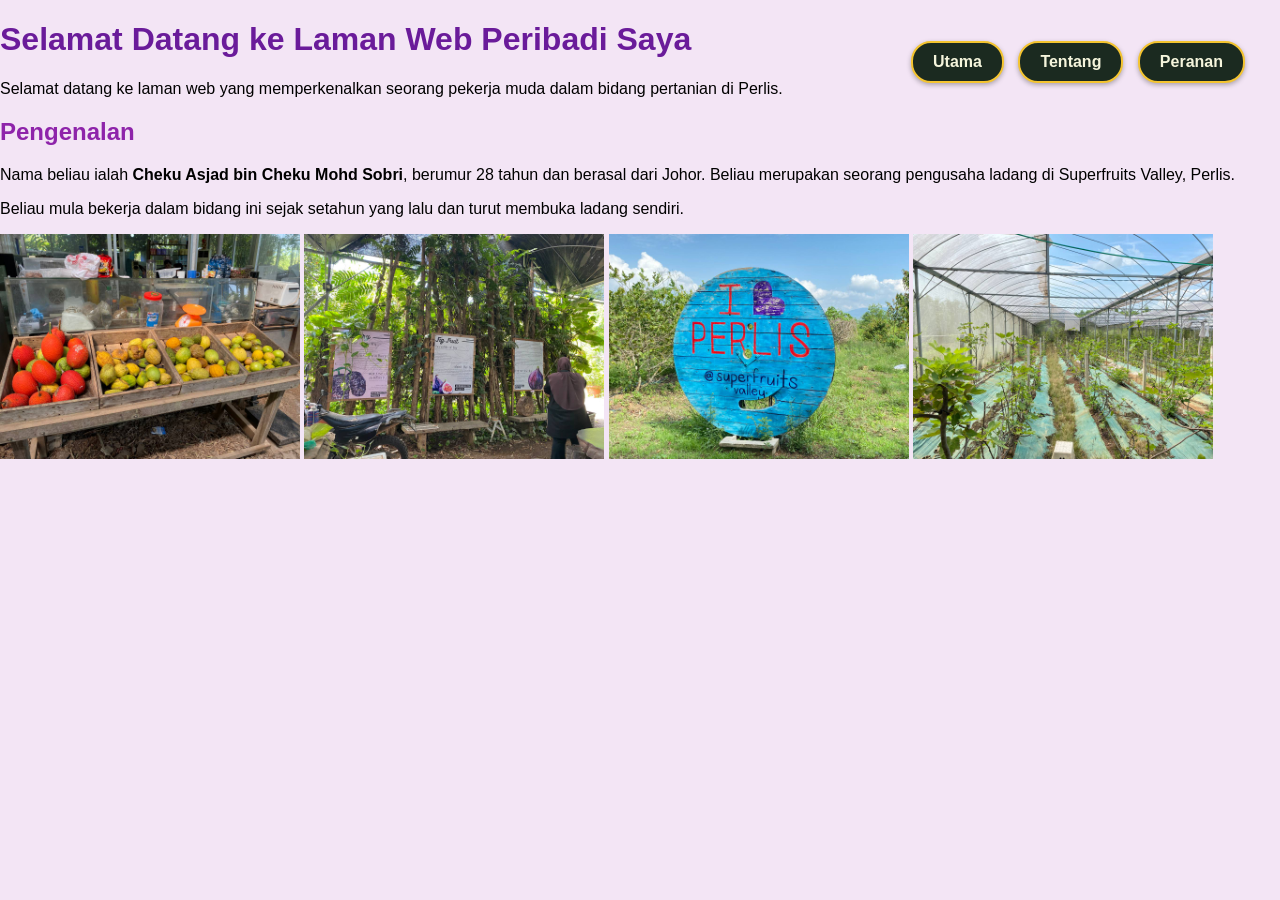
<file: index.html>
<!DOCTYPE html>
<html>
<head>
    <title>Utama</title>
    <link rel="stylesheet" href="style.css">
</head>
<body>

<p class="menu">
    <a href="index.html">Utama</a>
    <a href="about.html">Tentang</a>
    <a href="role.html">Peranan</a>
</p>

<div class="gambar-row">
    <h1>Selamat Datang ke Laman Web Peribadi Saya</h1>

    <p>Selamat datang ke laman web yang memperkenalkan seorang pekerja muda dalam bidang pertanian di Perlis.</p>

    <h2>Pengenalan</h2>
    <p>Nama beliau ialah <b>Cheku Asjad bin Cheku Mohd Sobri</b>, berumur 28 tahun dan berasal dari Johor. Beliau merupakan seorang pengusaha ladang di Superfruits Valley, Perlis.</p>

    <p>Beliau mula bekerja dalam bidang ini sejak setahun yang lalu dan turut membuka ladang sendiri.</p>

    <img src="gambar1.jfif" alt="Ladang" width="300">
    <img src="gambar2.jfif" alt="Ladang" width="300">
    <img src="gambar3.jfif" alt="Ladang" width="300">
    <img src="gambar4.jfif" alt="Ladang" width="300">
</div>

</body>
</html>
</file>
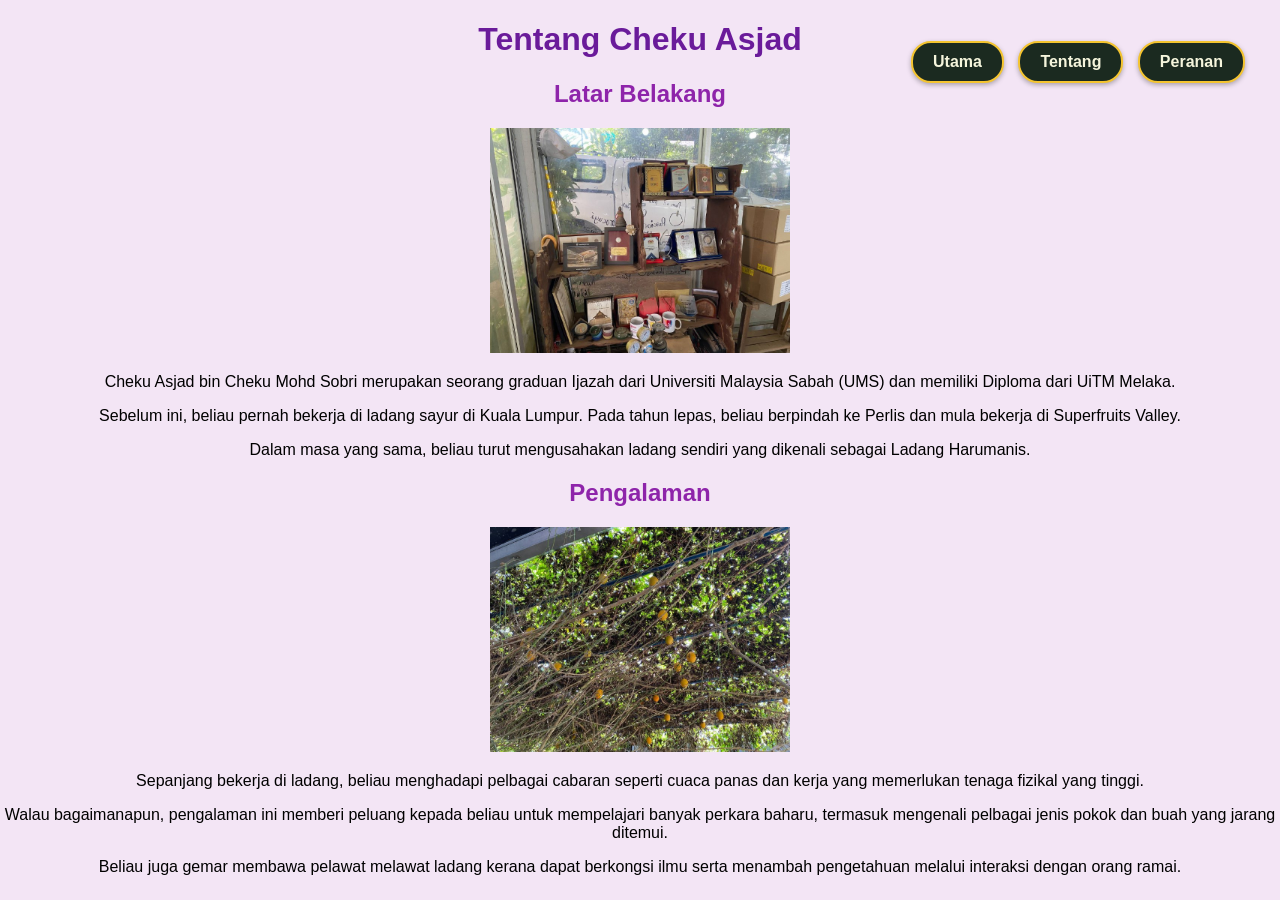
<file: about.html>
<!DOCTYPE html>
<html>
<head>
    <title>Tentang</title>
    <link rel="stylesheet" href="style.css">
</head>
<body>


<p class="menu">
    <a href="index.html">Utama</a>
    <a href="about.html">Tentang</a>
    <a href="role.html">Peranan</a>
</p>

<div style="text-align: center;">
    <h1>Tentang Cheku Asjad</h1>

    <h2>Latar Belakang</h2>

    <img src="sijil.jfif" width="300">

    <p>Cheku Asjad bin Cheku Mohd Sobri merupakan seorang graduan Ijazah dari Universiti Malaysia Sabah (UMS) dan memiliki Diploma dari UiTM Melaka.</p>

    <p>Sebelum ini, beliau pernah bekerja di ladang sayur di Kuala Lumpur. Pada tahun lepas, beliau berpindah ke Perlis dan mula bekerja di Superfruits Valley.</p>

    <p>Dalam masa yang sama, beliau turut mengusahakan ladang sendiri yang dikenali sebagai Ladang Harumanis.</p>

    <h2>Pengalaman</h2>

    <img src="buahan.jfif" width="300">

    <p>Sepanjang bekerja di ladang, beliau menghadapi pelbagai cabaran seperti cuaca panas dan kerja yang memerlukan tenaga fizikal yang tinggi.</p>

    <p>Walau bagaimanapun, pengalaman ini memberi peluang kepada beliau untuk mempelajari banyak perkara baharu, termasuk mengenali pelbagai jenis pokok dan buah yang jarang ditemui.</p>

    <p>Beliau juga gemar membawa pelawat melawat ladang kerana dapat berkongsi ilmu serta menambah pengetahuan melalui interaksi dengan orang ramai.</p>
</div>

</body>
</html>
</file>
<file: style.css>
body {
    font-family: Arial, sans-serif;
    margin: 0;
    background-color: #f3e5f5;
}

nav {
    background-color: #6a1b9a;
    padding: 15px;
    text-align: center;
}

.menu {
    position: absolute;
    top: 20px;
    right: 30px;
    background-color: transparent;
}
.menu a {
    display: inline-block;
    background-color: #1b2a20;
    color: #f5f5dc;
    padding: 10px 20px;
    margin: 5px;
    border-radius: 20px;
    text-decoration: none;
    font-weight: bold;
    border: 2px solid #f4c430;
    box-shadow: 0px 2px 5px rgba(0,0,0,0.3);
    transition: all 0.4s ease;
}

.menu a:hover {
    background-color: #f4c430;
    color: black;
}

.container {
    padding: 20px;
    background-color: white;
    margin: 20px;
    border-radius: 10px;
}

h1 {
    color: #6a1b9a;
}

h2 {
    color: #8e24aa;
}
</file>
